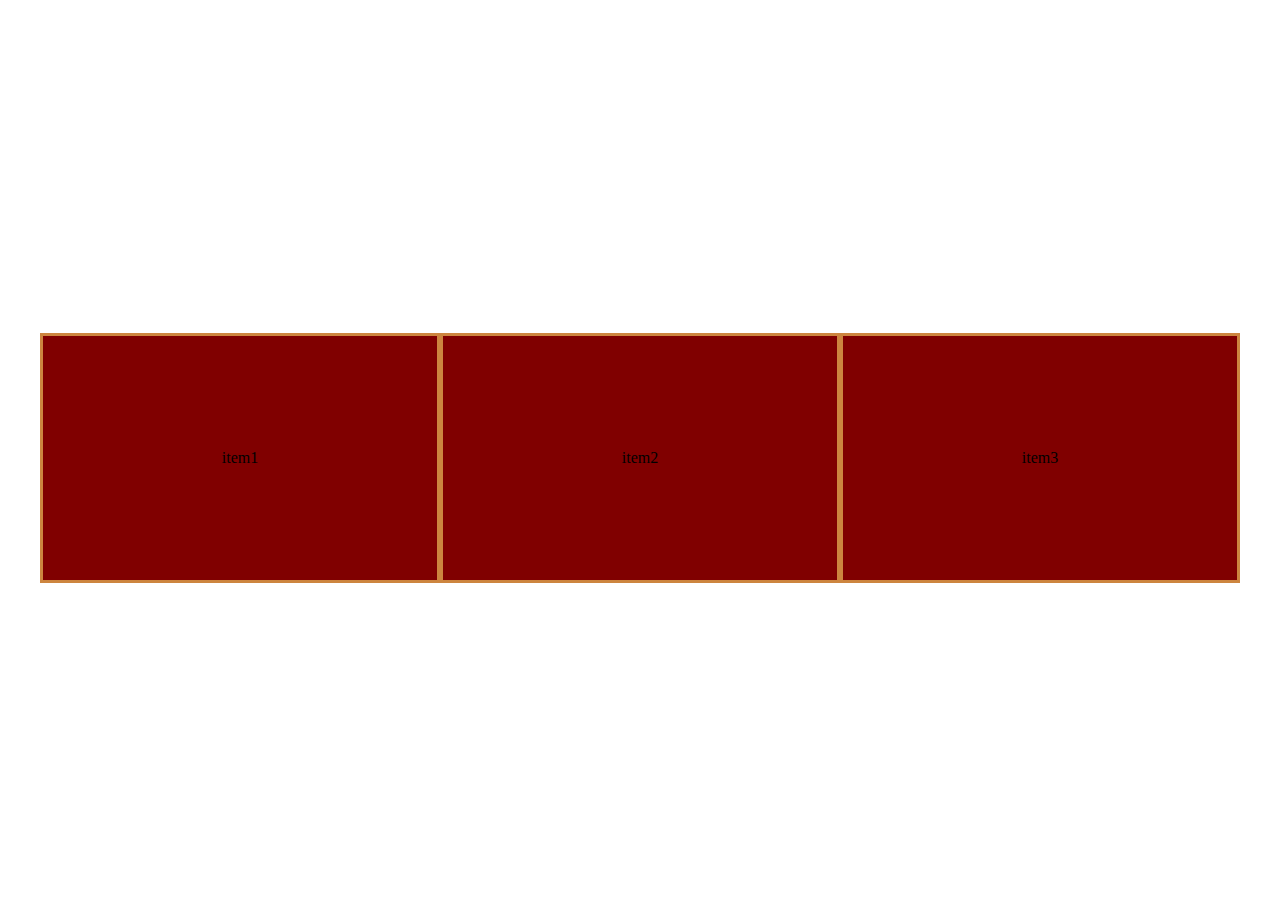
<file: INDEX.html>
<!DOCTYPE html>
<html lang="en">
<head>
    <meta charset="UTF-8">
    <meta http-equiv="X-UA-Compatible" content="IE=edge">
    <meta name="viewport" content="width=device-width, initial-scale=1.0">
    <title>Document</title>
    <link rel="stylesheet" href="mystyle.css">
</head>
<body>
    
      <div class="center">  
    <div class="flex-container">
    <div class="flex-items">item1</div>
    <div class="flex-items">item2</div>
    <div class="flex-items">item3</div>
   </div>
</div>

 
    
</body>
</html>
</file>
<file: mystyle.css>
.flex-container {
    gap: 0rem;
    width: 1200px;
    display: flex;
    height: 250px;
    text-align: center;

  }

  .center {
    display: flex;
    justify-content: center;
    align-items: center;
    justify-items: center;
    height: 100vh;
  }
  
  .flex-items {
    border: tomato solid;
    display: flex;
    border: peru solid;
    align-items: center;
    justify-content: center;
    justify-items: center;
    width: 100%;
    background-color: maroon;
  }
</file>
